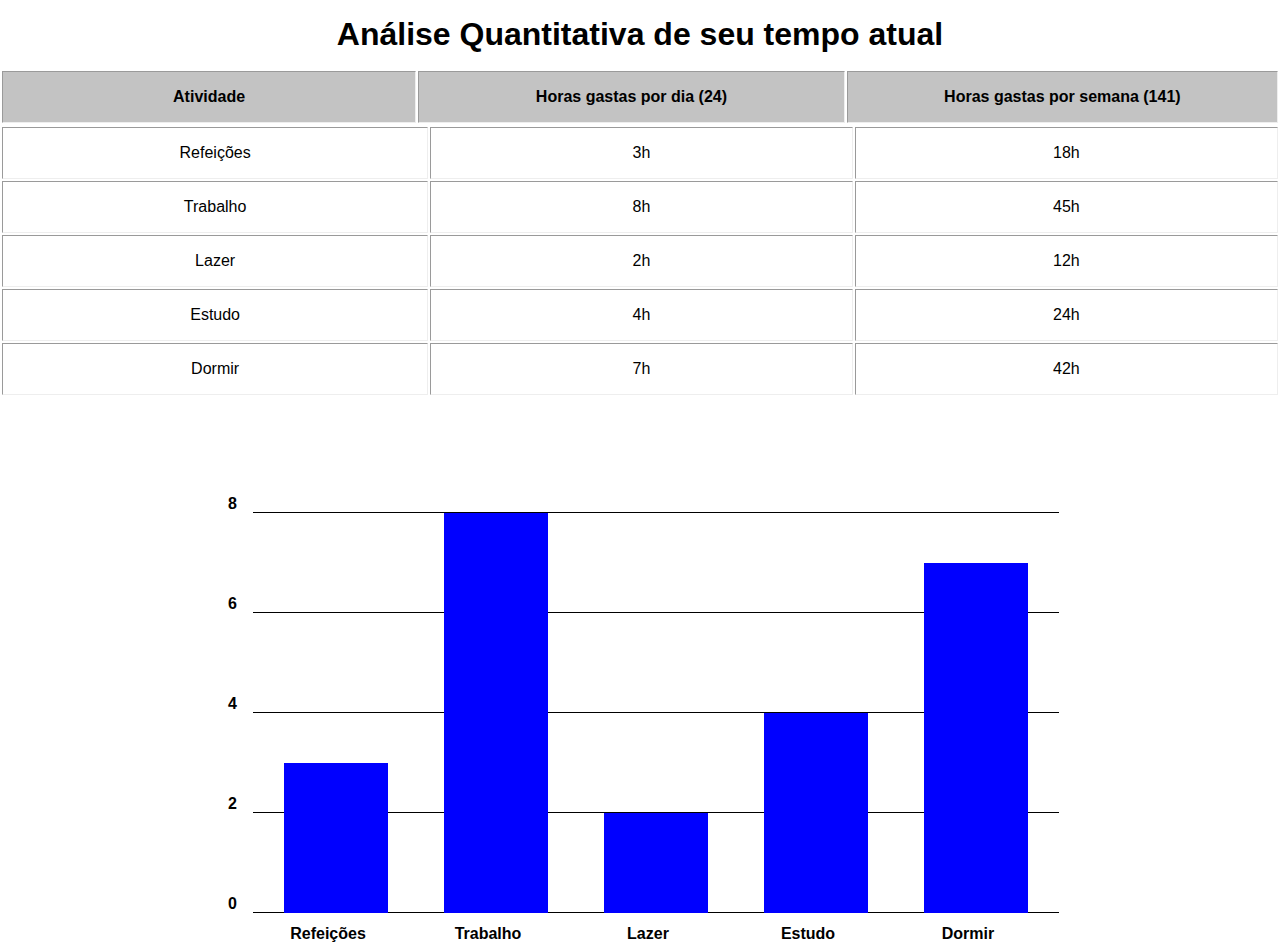
<file: model-02/Modelo-de-rotina/index.html>
<!DOCTYPE html>
<html lang="en">
  <head>
    <meta charset="UTF-8" />
    <meta name="viewport" content="width=device-width, initial-scale=1.0" />
    <link rel="stylesheet" href="src/styles/style.css" />
    <title>Modelo de rotina</title>
  </head>
  <body>
    <header>
      <h1>Análise Quantitativa de seu tempo atual</h1>
    </header>
    <main>
      <section class="hours_of_my_time">
        <table class="table_tasks" border="1">
          <thead>
            <tr>
              <th>Atividade</th>
              <th>Horas gastas por dia (24)</th>
              <th>Horas gastas por semana (141)</th>
            </tr>
          </thead>
        </table>
      </section>
      <section class="grafic_of_hours">
        <div class="grafic_line">
          <span>8</span>
          <div class="line"></div>
        </div>
        <div class="grafic_line">
          <span>6</span>
          <div class="line"></div>
        </div>
        <div class="grafic_line">
          <span>4</span>
          <div class="line"></div>
        </div>
        <div class="grafic_line">
          <span>2</span>
          <div class="line"></div>
        </div>
        <div class="grafic_line">
          <span>0</span>
          <div class="line"></div>
        </div>
        <div class="grafics"></div>
      </section>
    </main>
    <script src="src/js/script.js"></script>
  </body>
</html>
</file>
<file: model-02/Modelo-de-rotina/src/styles/style.css>
* {
  padding: 0;
  margin: 0;
  box-sizing: border-box;
  font-family: Arial, Helvetica, sans-serif;
}

body {
  display: flex;
  flex-direction: column;
  align-items: center;
  margin: 0 auto;
  text-align: center;
}

header {
  margin-top: 1rem;
}

main {
  display: flex;
  align-items: center;
  flex-direction: column;
}

.hours_of_my_time {
  display: flex;
  flex-direction: column;
}

table {
  display: flex;
  flex-direction: column;
  justify-content: center;
  align-items: center;
  width: 100%;
  margin: 1rem auto;
  border: none;
}

thead th {
  background-color: rgb(195, 195, 195);
}

th,
td {
  padding: 1rem;
  width: 450px;
  overflow: hidden;
  text-overflow: ellipsis;
  white-space: nowrap;
}

.grafic_of_hours {
  position: relative;
  width: 70%;
  margin-bottom: 2rem;
}

.grafic_line {
  display: flex;
}

.line {
  width: 90%;
  height: 100px;
  border-bottom: 1px solid black;
}

span {
  display: flex;
  justify-content: end;
  align-items: end;
  width: 5%;
  font-weight: bold;
  margin-right: 1rem;
}

.grafics {
  display: flex;
  justify-content: space-around;
  position: absolute;
  bottom: 0;
  width: 100%;
  height: 100px;
  padding: 0 2rem 0rem 4rem;
}

.grafics .grafic_column {
  position: relative;
  display: flex;
  align-items: center;
  flex-direction: column;
  width: 13%;
}

.grafics .grafic_column span {
  display: flex;
  justify-content: center;
  width: 100%;
  position: absolute;
  bottom: -30px;
}

.percent {
  position: absolute;
  bottom: 0;
  width: 100%;
  height: 0;
  background-color: blue;
}

.grafics:nth-child(1) {
  border: solid red;
}
</file>
